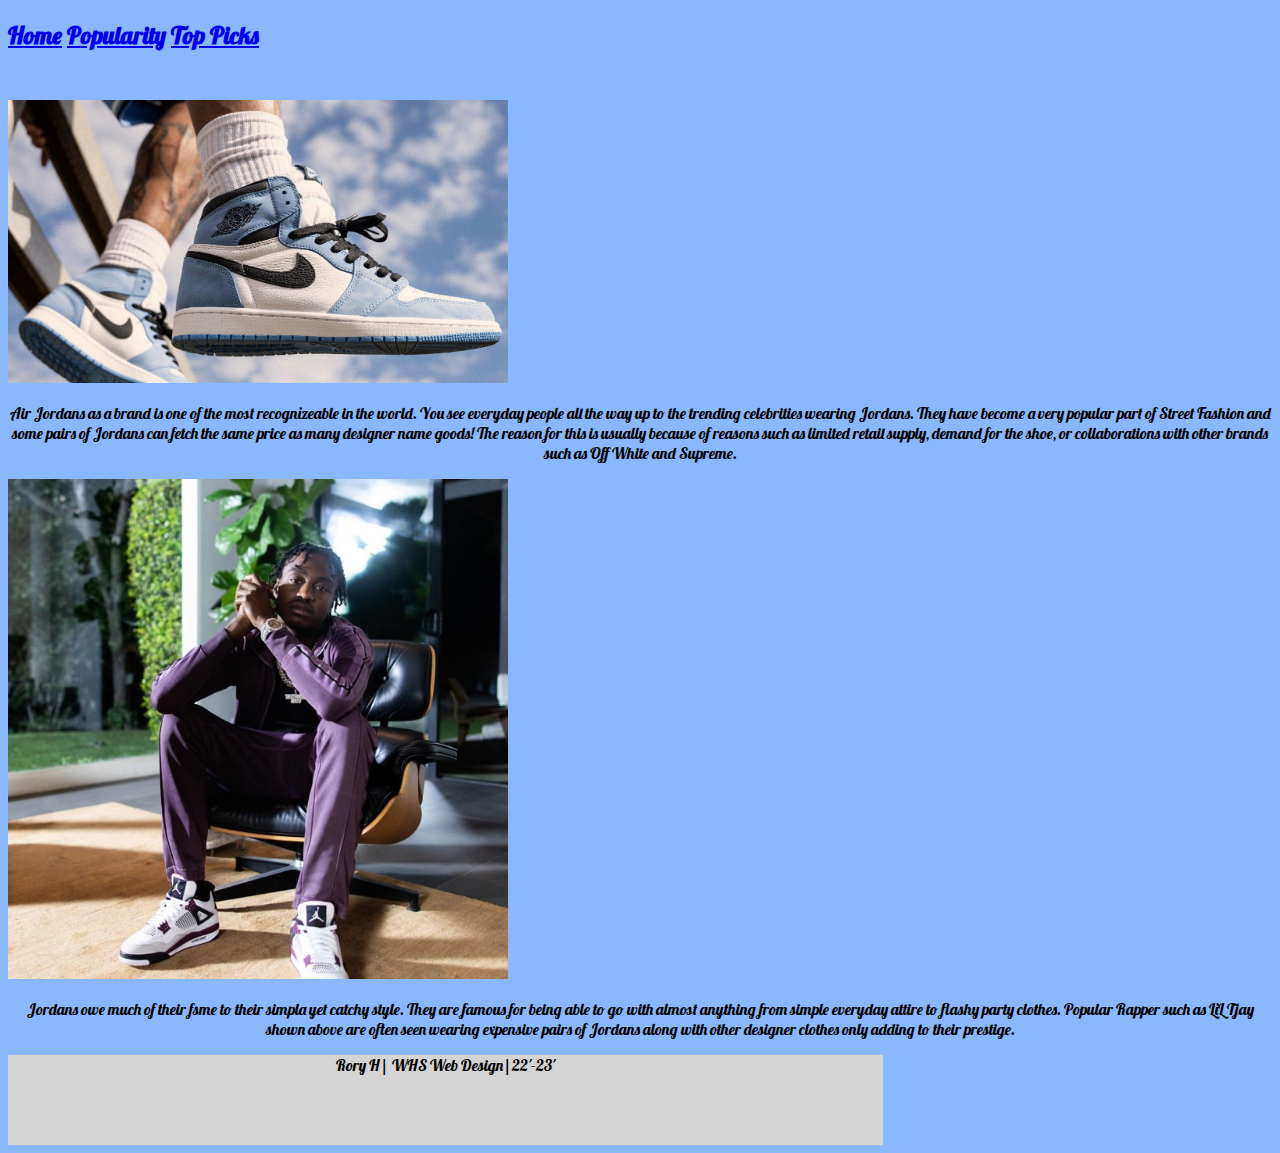
<file: popularity.html>
<!DOCTYPE html>
<html lang="en">
<head>
    <meta charset="UTF-8">
    <meta http-equiv="X-UA-Compatible" content="IE=edge">
    <meta name="viewport" content="width=device-width, initial-scale=1.0">
    <title>Document</title>
    <link rel="preconnect" href="https://fonts.googleapis.com">
    <link rel="preconnect" href="https://fonts.gstatic.com" crossorigin>
    <link href="https://fonts.googleapis.com/css2?family=Lobster&display=swap" rel="stylesheet">
    <style>
        @import url(popularity.css);
    </style>
</head>
<body>
    <div class="header1">
        <h2><a href="http://127.0.0.1:5500/mainpage/mainpage.html">Home</a> <a href="http://127.0.0.1:5500/popularity/popularity.html">Popularity</a> <a href="http://127.0.0.1:5500/toppicks/toppicks.html">Top Picks</a></h2>
        <h1></h1>
        <img src="/Images/AJ1UNC.jpg" width="500">
        <p>Air Jordans as a brand is one of the most recognizeable in the world. You see everyday people all the way up to the trending celebrities wearing Jordans. They have become a very popular part of Street Fashion and some pairs of Jordans can fetch the same price as many designer name goods! The reason for this is usually because of reasons such as limited retail supply, demand for the shoe, or collaborations with other brands such as Off White and Supreme.
        </p>
    </div>
    <img src="/Images/tjay.jpg" width="500">
    <P>Jordans owe much of their fsme to their simpla yet catchy style. They are famous for being able to go with almost anything from simple everyday attire to flashy party clothes. Popular Rapper such as LiL Tjay shown above are often seen wearing expensive pairs of Jordans along with other designer clothes only adding to their prestige.
    </P>
    <footer>Rory H| WHS Web Design|22'-23'</footer>
</body>
</html>
</file>
